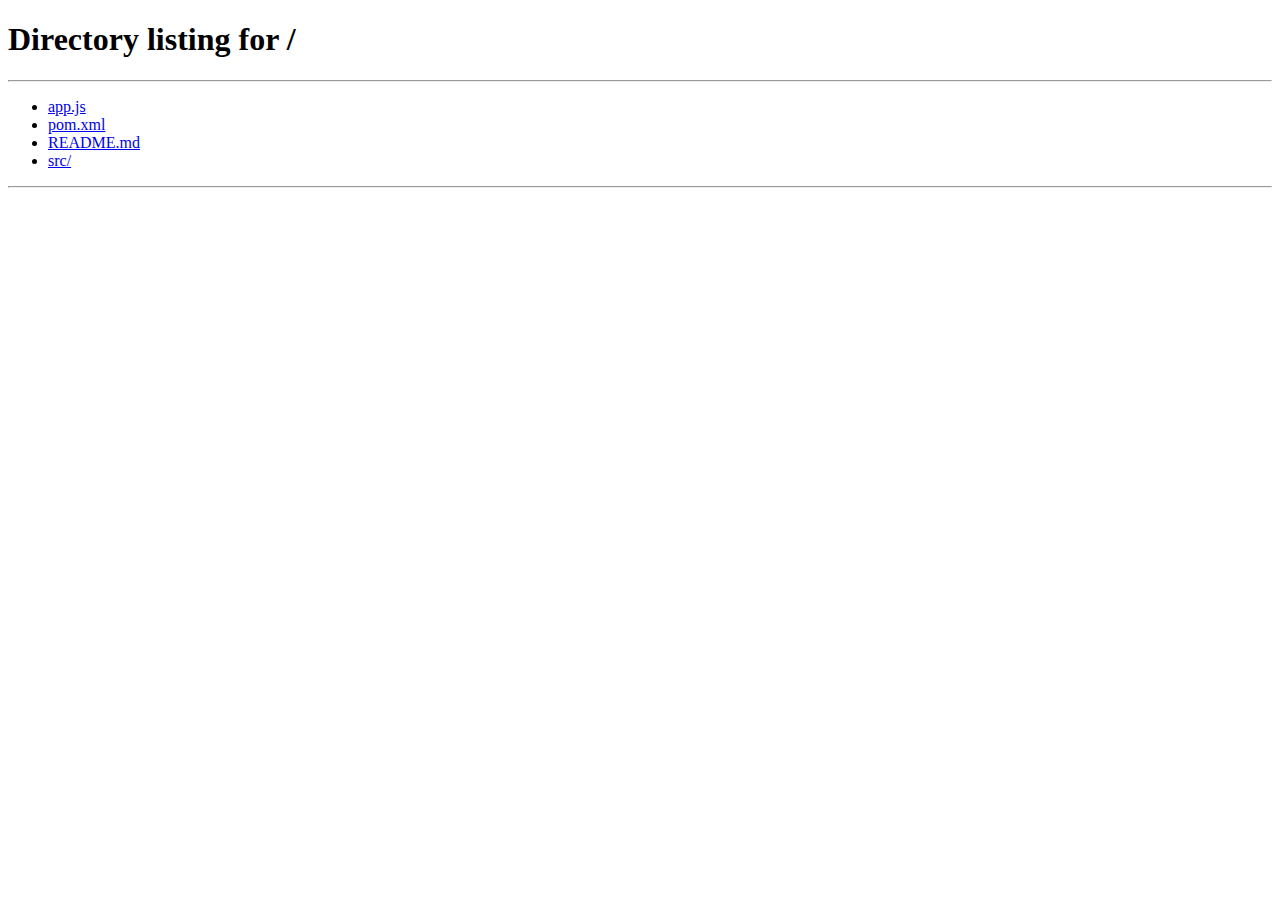
<file: src/main/resources/templates/login.html>
<!DOCTYPE html>
<html xmlns:th="http://www.thymeleaf.org">
<head>
    <title>Spring Security Example </title>
    <meta http-equiv="content-type" content="text/html; charset=utf-8"/>
    <meta name="viewport" content="width=device-width, initial-scale=1"/>

    <!-- Security check -->
    <meta th:if="!${@environment.getProperty('security.enabled')} or ${#httpServletRequest.remoteUser}"
          http-equiv="refresh" content="0; URL=/"/>

    <link rel="shortcut icon" th:href="@{/img/favicon.ico}" href="../../img/favicon.ico"
          type="image/x-icon"/>
    <link rel="icon" th:href="@{/img/favicon.ico}" href="../../img/favicon.ico"
          type="image/x-icon"/>

    <script type="text/javascript" src="https://code.jquery.com/jquery-3.2.1.slim.min.js"></script>
    <script src="https://cdnjs.cloudflare.com/ajax/libs/popper.js/1.12.9/umd/popper.min.js"
            integrity="sha384-ApNbgh9B+Y1QKtv3Rn7W3mgPxhU9K/ScQsAP7hUibX39j7fakFPskvXusvfa0b4Q"
            crossorigin="anonymous"></script>

    <link rel="stylesheet"
          href="https://maxcdn.bootstrapcdn.com/bootstrap/4.0.0/css/bootstrap.min.css"
          integrity="sha384-Gn5384xqQ1aoWXA+058RXPxPg6fy4IWvTNh0E263XmFcJlSAwiGgFAW/dAiS6JXm"
          crossorigin="anonymous"/>
    <script src="https://maxcdn.bootstrapcdn.com/bootstrap/4.0.0/js/bootstrap.min.js"
            integrity="sha384-JZR6Spejh4U02d8jOt6vLEHfe/JQGiRRSQQxSfFWpi1MquVdAyjUar5+76PVCmYl"
            crossorigin="anonymous"></script>

</head>
<body>
<div th:if="${param.error}" class="alert alert-danger text-center" role="alert">
    Invalid username and password.
</div>
<div th:if="${param.logout}" class="alert alert-info text-center" role="alert">
    You have been logged out.
</div>

<div class="container">

    <form class="form-signin" th:action="@{/login}" method="post"
          style="width: 50%; margin: 10% auto auto auto;">
        <h2 class="form-signin-heading">Please sign in</h2>
        <label for="inputUser" class="sr-only">User name</label>
        <input type="text" id="inputUser" name="username" class="form-control" placeholder="User"/>
        <label for="inputPassword" class="sr-only">Password</label>
        <input type="password" id="inputPassword" name="password" class="form-control"
               placeholder="Password"/>
        <button class="btn btn-lg btn-primary btn-block" type="submit">Sign in</button>
    </form>

</div>

</body>
</html>
</file>
